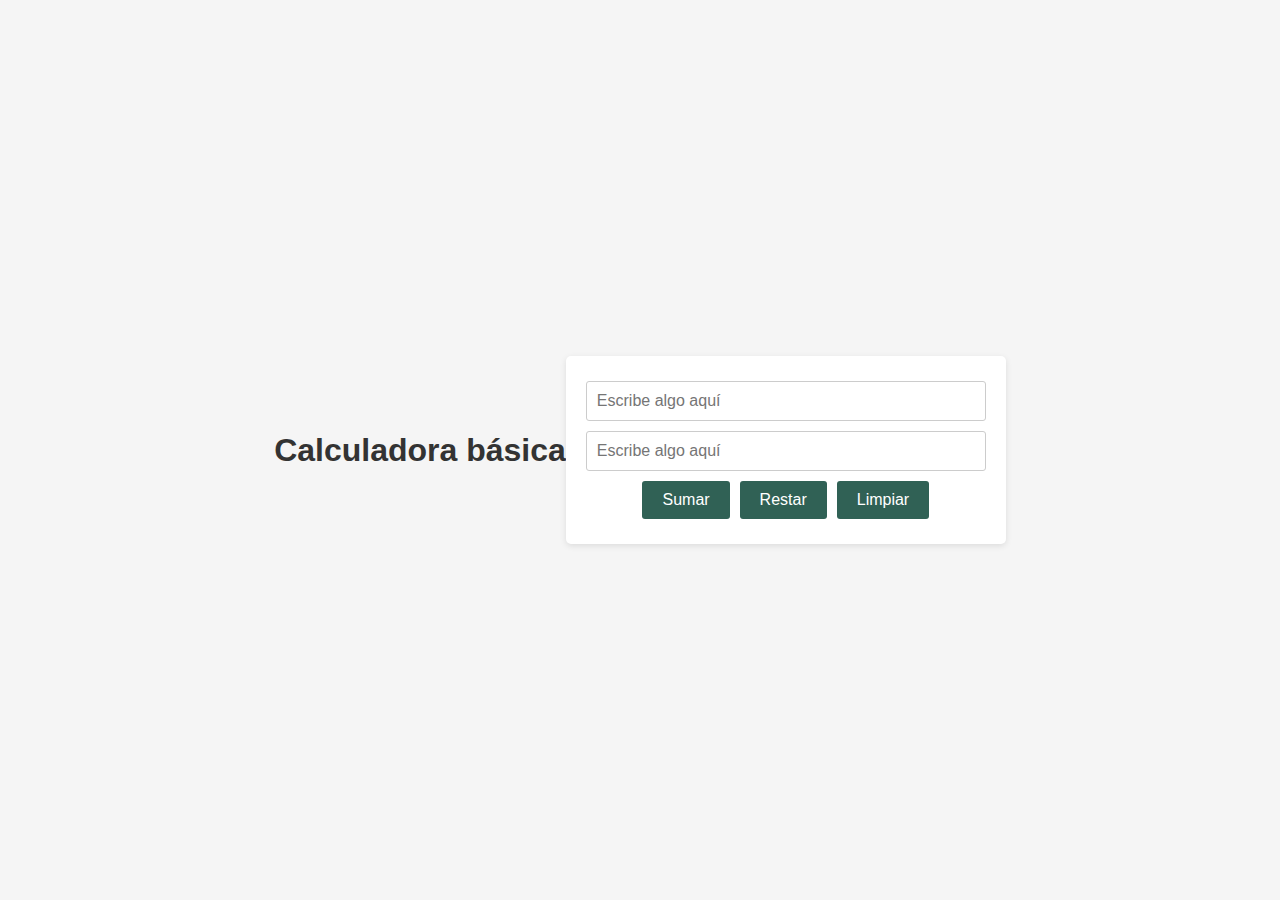
<file: index.html>
<!-- Manipulación del DOM, este es el archivo 3 -->

<!DOCTYPE html>
<html lang="en">

<head>
    <meta charset="UTF-8">
    <meta http-equiv="X-UA-Compatible" content="IE=edge">
    <meta name="viewport" content="width=device-width, initial-scale=1.0">
    <title>Manipulación del DOM básica - Curso Práctica de Javascript</title>
    <link rel="stylesheet" href="estilos.css">
</head>

<body>
    <h1>Calculadora básica</h1>


    <form id="form">
        <input id="calculo1" placeholder="Escribe algo aquí" />
        <input id="calculo2" placeholder="Escribe algo aquí" />
        <button type="button" class="boton" id="btnSumar"> Sumar </button>
        <button type="button" class="boton" id="btnRestar">Restar</button>
        <button type="button" class="boton" id="btnReset">Limpiar</button>
        <p id="result"> </p>
    </form>


    

    <script src="script3.js"></script>

</body>

</html>
</file>
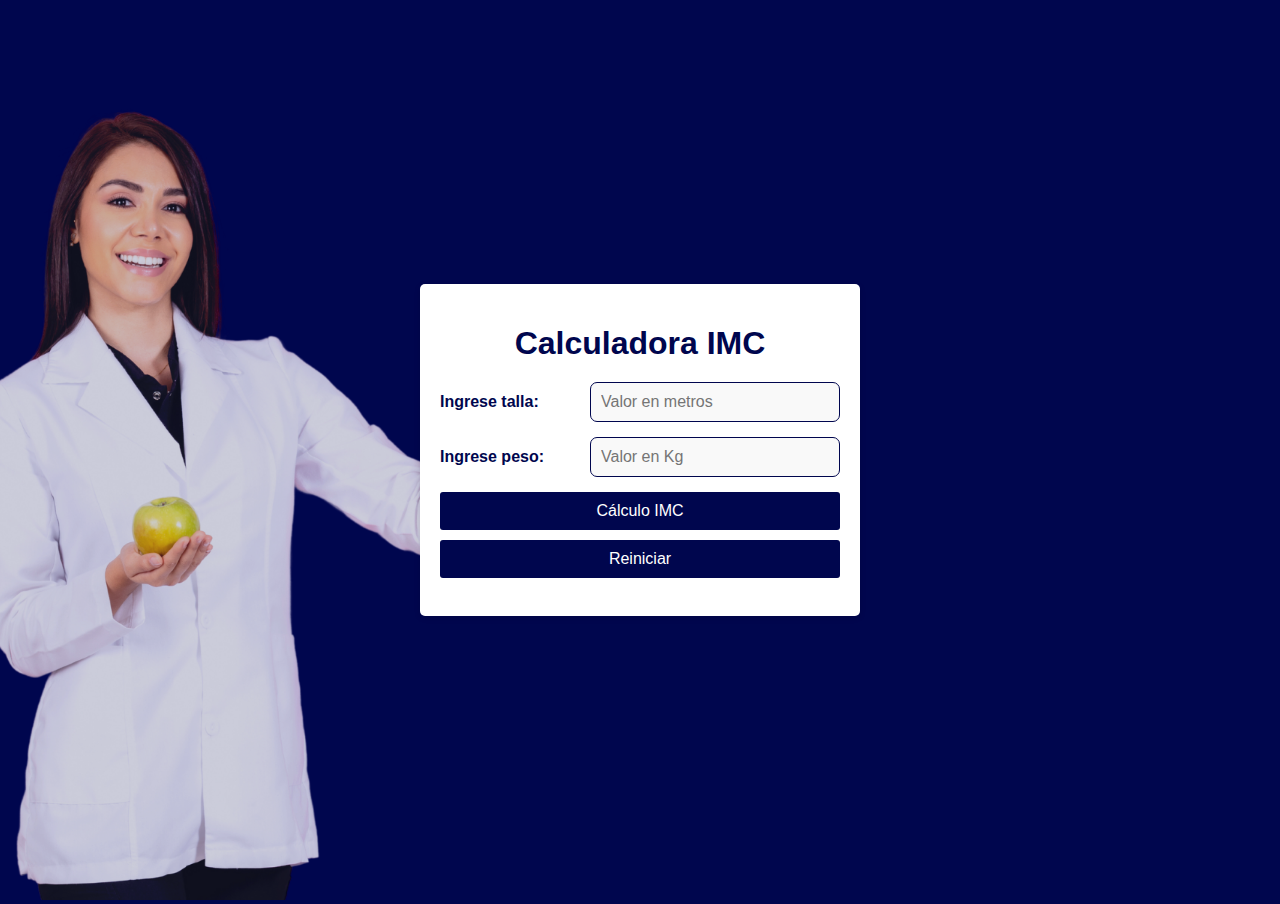
<file: imc_calc.html>
<!DOCTYPE html>
<html lang="es">

<head>
    <meta charset="UTF-8">
    <meta http-equiv="X-UA-Compatible" content="IE=edge">
    <meta name="viewport" content="width=device-width, initial-scale=1.0">
    <title>Calculadora IMC</title>
    <link rel="stylesheet" href="styles.css">
</head>

<body>
    <div class="container">
        <h1>Calculadora IMC</h1>
        <div class="image-container">
            <img src="nutrici.png" alt="nutricionista">
        </div>
       
        

        <form id="form">
            <div class="form-group">
                <label for="calculo2">Ingrese talla:</label>
                <input type="number" id="calculo2" class="calculo2" placeholder="Valor en metros" required>
            </div>

            <div class="form-group">
                <label for="calculo1">Ingrese peso:</label>
                <input type="number" id="calculo1" class="calculo1" placeholder="Valor en Kg" required>
            </div>

            <button type="button" class="boton" id="btnIMC">Cálculo IMC</button>
            <button type="button" class="boton" id="btnReset">Reiniciar</button>

            <p id="result"></p>
        </form>
    </div>

    <script src="script_imc.js"></script>
</body>

</html>
</file>
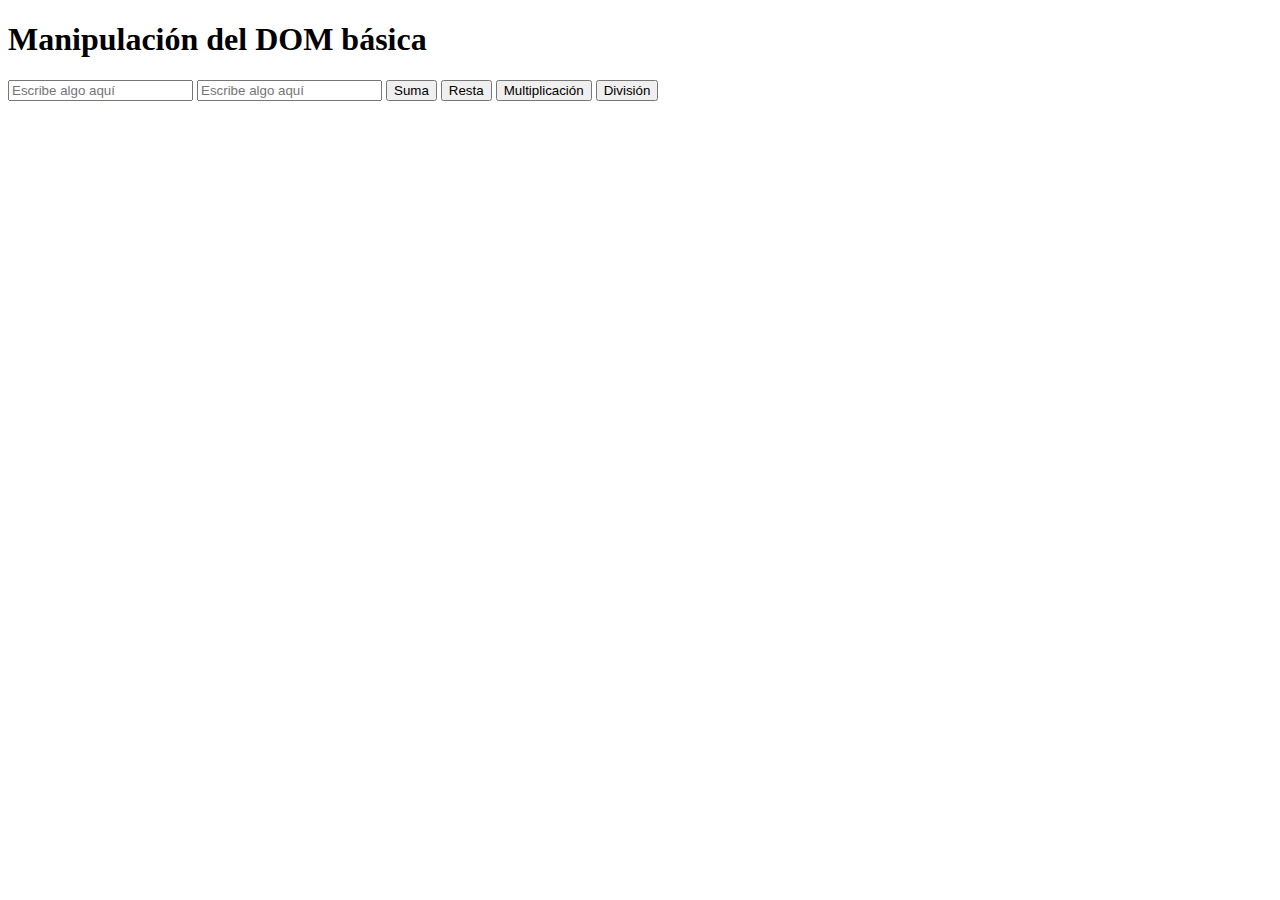
<file: index2.html>
<!DOCTYPE html>
<html lang="en">
<head>
    <meta charset="UTF-8">
    <meta http-equiv="X-UA-Compatible" content="IE=edge">
    <meta name="viewport" content="width=device-width, initial-scale=1.0">
    <title>Manipulación del DOM básica - Curso Práctica de Javascript</title>
</head>
<body>
    <h1>Manipulación del DOM básica</h1>

    <input id="calculo1" placeholder="Escribe algo aquí" />
    <input id="calculo2" placeholder="Escribe algo aquí" />
    <button id="btnCalcular1" onclick="funcionSuma()"> Suma </button>
    <button id="btnCalcular2" onclick="funcionResta()"> Resta </button>
    <button id="btnCalcular3" onclick="funcionMultiplicacion()"> Multiplicación</button>
    <button id="btnCalcular4" onclick="funcionnDivision()"> División</button>

    <p id="result"> </p>

<script src="script2.js"></script>

</body>
</html>
</file>
<file: estilos.css>
body {
    font-family: Arial, sans-serif;
    margin: 0;
    padding: 0;
    display: flex;
    justify-content: center;
    align-items: center;
    height: 100vh;
    background-color: #f5f5f5;
}

h1 {
    text-align: center;
    color: #333;
}


.boton {
    padding: 10px 20px;
    margin: 5px;
    border: none;
    border-radius: 3px;
    background-color: #306155;
    color: #fff;
    font-size: 16px;
    cursor: pointer;
}

form {
    display: flex;
    flex-wrap: wrap;
    justify-content: center;
    padding: 20px;
    border-radius: 5px;
    box-shadow: 0 2px 6px rgba(0, 0, 0, 0.1);
    background-color: #fff;
    max-width: 400px;
    width: 100%;
}

input {
    width: 100%;
    padding: 10px;
    margin: 5px 0;
    border: 1px solid #ccc;
    border-radius: 3px;
    font-size: 16px;
    outline: none;
}


button {
    padding: 10px 20px;
    margin-top: 10px;
    border: none;
    border-radius: 3px;
    background-color: #007bff;
    color: #fff;
    font-size: 16px;
    cursor: pointer;
}

p#result {
    margin-top: 15px;
    text-align: center;
    font-size: 18px;
    font-weight: bold;
    color: #007bff;
}

input.calculo1,input.calculo2 {
    /* Estilos específicos para el input con la clase "calculo2 y calculo2" */
    background-color: #f9f9f9;
    color: #333;
    font-weight: bold;
    border-color: #007bff;
    border-radius: 15px;
}
</file>
<file: styles.css>
body {
    font-family: Arial, sans-serif;
    margin: 0;
    padding: 0;
    display: flex;
    justify-content: center;
    align-items: center;
    height: 100vh;
    background-color: #00064e;
}



h1 {
    text-align: center;
    color: #00064e;
    margin-bottom: 20px;
}

.form-group {
    display: flex;
    align-items: center;
    margin-bottom: 15px;
}

label {
    flex-basis: 150px;
    color: #00064e;
    font-weight: bold;
}

input {
    flex: 1;
    padding: 10px;
    border: 1px solid #ccc;
    border-radius: 5px;
    font-size: 16px;
    outline: none;
}

button {
    display: block;
    width: 100%;
    padding: 10px 20px;
    margin-top: 10px;
    border: none;
    border-radius: 3px;
    background-color: #00064e;
    color: #fff;
    font-size: 16px;
    cursor: pointer;
}

p#result {
    margin-top: 15px;
    text-align: center;
    font-size: 18px;
    font-weight: bold;
    color: #00064e;
}

input.calculo1,
input.calculo2 {
    background-color: #f9f9f9;
    color: #333;
    border-color: #00064e;
    border-radius: 7px;
}



.container {
    /* Estilos del contenedor del formulario */
    background-color: #fff;
    box-shadow: 0 2px 6px rgba(0, 0, 0, 0.1);
    padding: 20px;
    border-radius: 5px;
    max-width: 400px;
    width: 100%;
   
}

.image-container {
    /* Estilos del contenedor de la imagen */
    position: absolute;
    top: 0;
    left: 0;
    width: 100%; /* Ajusta el ancho de la imagen según prefieras */
    height: 100%;
    z-index: -1; /* Para que la imagen esté detrás del contenido */
}

.image-container img {
    /* Estilos de la imagen */
    width: 50%;
    height: 100%;
    object-fit: cover; /* Para ajustar la imagen al tamaño del contenedor */
    opacity: 0.8; /* Puedes ajustar la opacidad según prefieras */
}

/* Media Query para dispositivos móviles */
@media (max-width: 768px) {
    .container {
        flex-direction: column; /* Cambiar a una columna en dispositivos móviles */
    }
    .image-container {
        top: 70px;
        left: 2;
        width: 100%; /* La imagen ocupará el ancho completo en dispositivos móviles */
        height: 200px; /* Ajusta la altura de la imagen según prefieras */
    }
}
</file>
